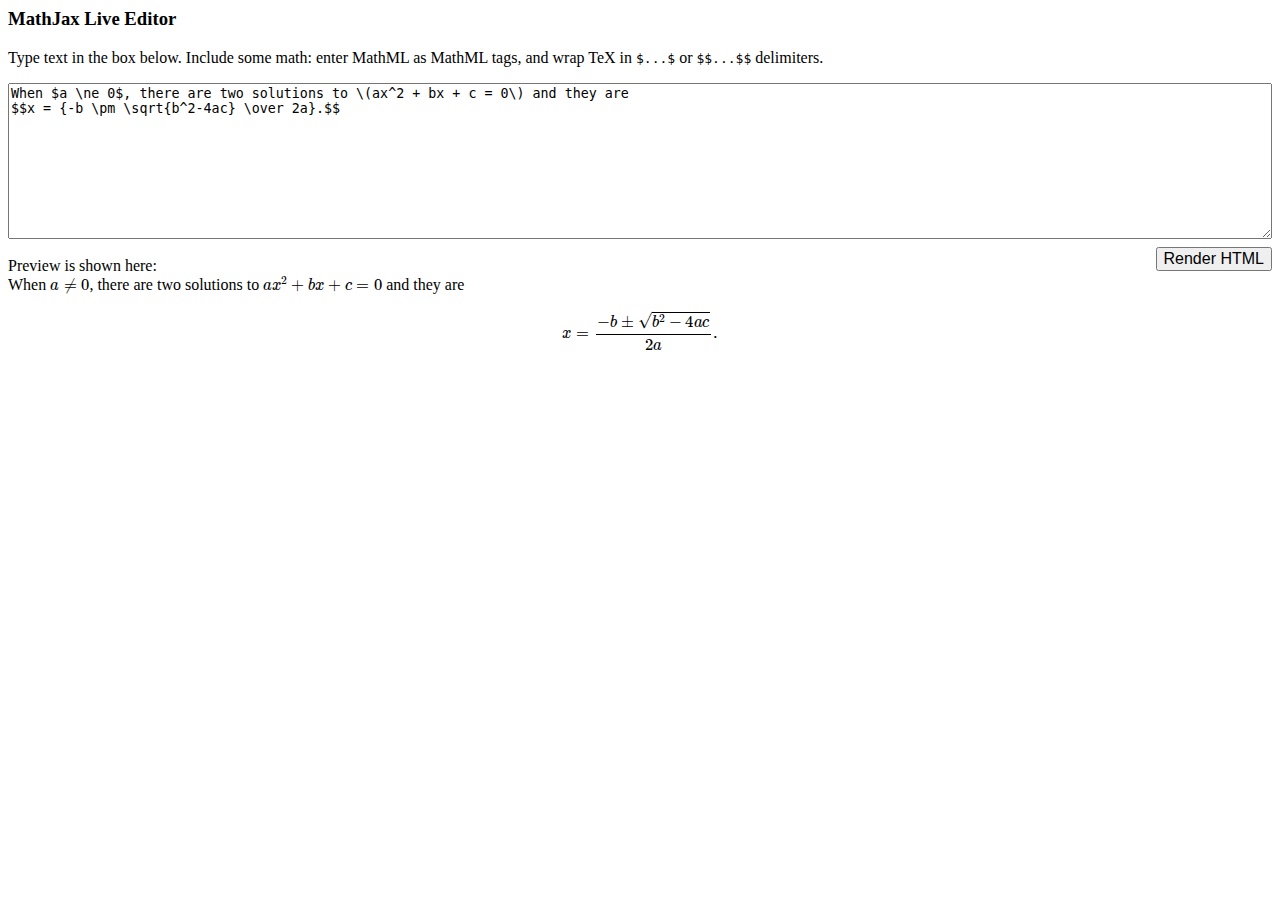
<file: math-editor/index.html>
<html>
  <head>
  <meta charset="utf-8" />
  <meta
    name="viewport"
    content="width=device-width, initial-scale=1, maximum-scale=1"
  />

  <title>MathJax Live Editor</title>
</head>
<body>
<div class="card card--popout" id="demo">
    <h3>MathJax Live Editor</h3>
    <p><label for="MathInput">
    Type text in the box below.  Include some math: enter MathML as MathML tags, and wrap TeX in
    <code>$...$</code> or <code>$$...$$</code> delimiters.</label>
    </p>
    <textarea id="MathInput" rows="10" style="width: 100%;" spellcheck="false">When $a \ne 0$, there are two solutions to \(ax^2 + bx + c = 0\) and they are
$$x = {-b \pm \sqrt{b^2-4ac} \over 2a}.$$</textarea>
    <br>
    <input type="button" value="Render HTML" id="renderHTML" onclick="typesetInput()" style="float: right; font-size: initial; margin-top: .5em">
    <br>Preview is shown here:
    <div id="MathPreview" class="preview"></div>
    <a href="#to-demo" aria-label="Close pop-out" class="card--popout__close"></a>
  </div>

</body>


<script src="math.js"></script>
<script src="tex-mml-chtml.js" id="MathJax-script"> 
</script>
</html>
</file>
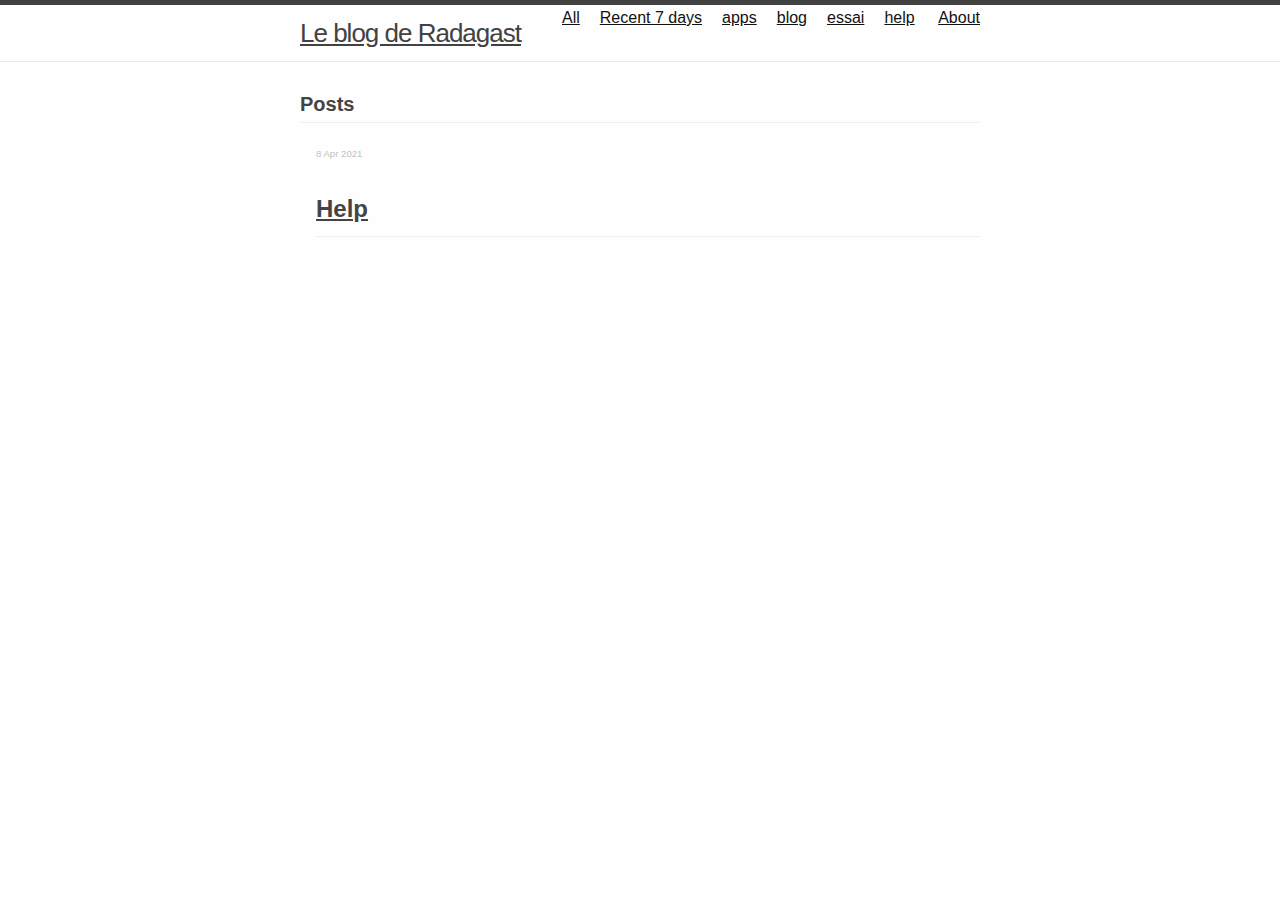
<file: category_apps.html>
<!DOCTYPE html>
<html>
<head>
<meta charset="utf-8">
<meta http-equiv="X-UA-Compatible" content="IE=edge">
<meta name="viewport" content="initial-scale=1.0">
<title>MarkNote</title>

<link rel="stylesheet" href="css/toolkit.css">
<link rel="stylesheet" href="css/style.css">
    <style>
        .warning {
background-color: #ff8;
color:black;
padding: 20px;
}
        </style>
  </head>

  <body>
    
    <header class = "site-header">
    <div class="wrapper">
        
        <a class="site-title" href="index.html">Le blog de Radagast</a>
       
        <nav class="site-nav">
            <a href="#" class="menu-icon">
                <svg viewBox="0 0 18 15">
                    <path fill="#424242" d="M18,1.484c0,0.82-0.665,1.484-1.484,1.484H1.484C0.665,2.969,0,2.304,0,1.484l0,0C0,0.665,0.665,0,1.484,0 h15.031C17.335,0,18,0.665,18,1.484L18,1.484z"></path>
                    <path fill="#424242" d="M18,7.516C18,8.335,17.335,9,16.516,9H1.484C0.665,9,0,8.335,0,7.516l0,0c0-0.82,0.665-1.484,1.484-1.484 h15.031C17.335,6.031,18,6.696,18,7.516L18,7.516z"></path>
                    <path fill="#424242" d="M18,13.516C18,14.335,17.335,15,16.516,15H1.484C0.665,15,0,14.335,0,13.516l0,0 c0-0.82,0.665-1.484,1.484-1.484h15.031C17.335,12.031,18,12.696,18,13.516L18,13.516z"></path>
                </svg>
            </a>
            
            <div class="trigger">
                <a class="page-link" href="category_All.html">All</a><a class="page-link" href="category_Recent 7 days.html">Recent 7 days</a><a class="page-link" href="category_apps.html">apps</a><a class="page-link" href="category_blog.html">blog</a><a class="page-link" href="category_essai.html">essai</a><a class="page-link" href="category_help.html">help</a>
                <a class="page-link" href="index.html?page=about.html">About</a>
            </div>
        </nav>
</header>

    <div class="page-content">
    
      <div class="wrapper">
        <div class="home"><h1 class="page-heading">Posts</h1><ul class="post-list"><li><span class="post-meta">8 Apr 2021</span><h2><a class="post-link" href="index.html?page=Help.html">Help</a></h2></li></ul></div>
      </div>
    </div>
</body>
<script src="js/highlight.min.js"></script>
<script src="js/hilitor.js"></script>
<script src="js/app.js"></script>
<script src="math-editor/math.js"></script>
<script src="math-editor/tex-mml-chtml.js" id="MathJax-script"> 
</script>
<script src="js/mermaid/mermaid.min.js"></script>
<script src="js/main.js"></script>

</html>
</file>
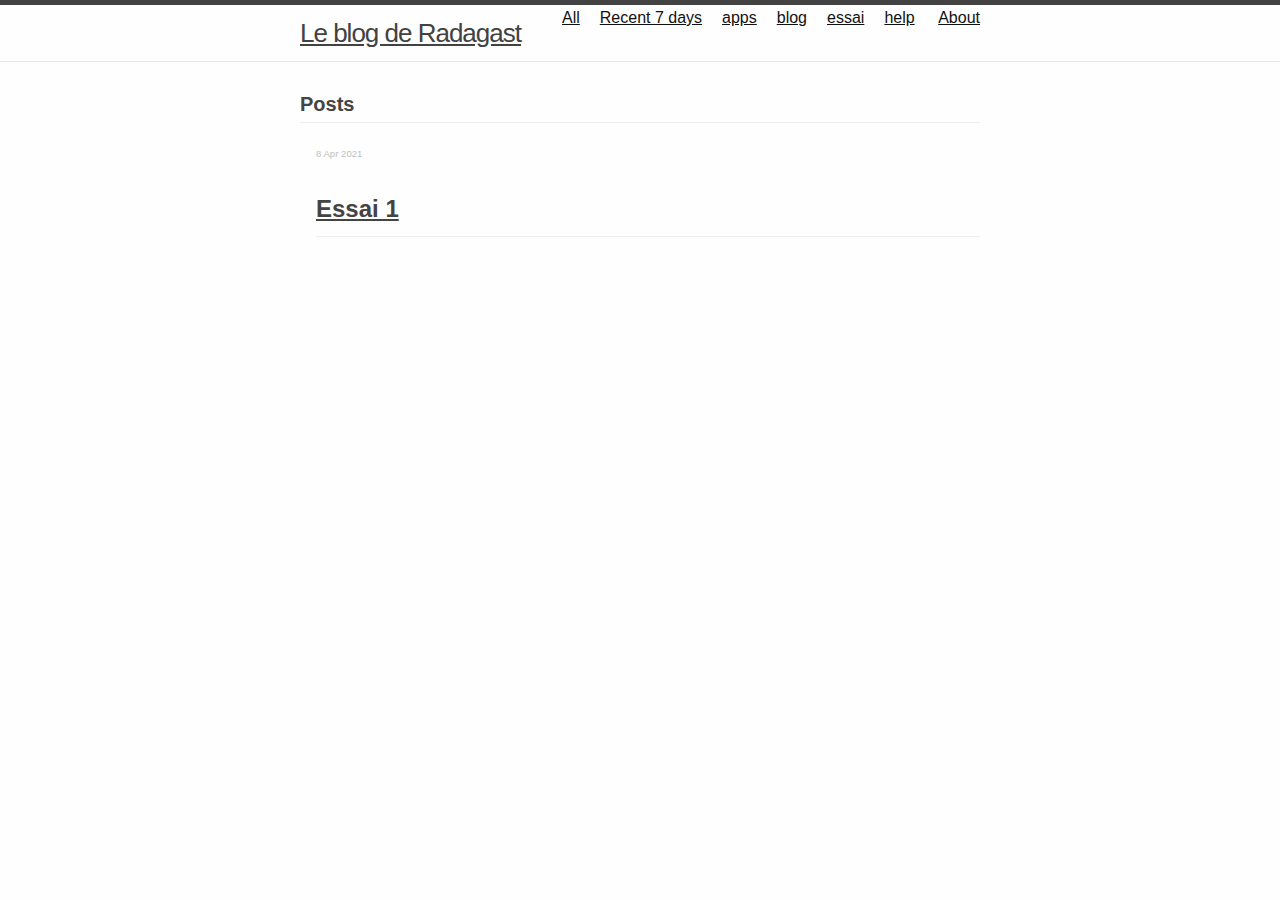
<file: category_blog.html>
<!DOCTYPE html>
<html>
<head>
<meta charset="utf-8">
<meta http-equiv="X-UA-Compatible" content="IE=edge">
<meta name="viewport" content="initial-scale=1.0">
<title>MarkNote</title>

<link rel="stylesheet" href="css/toolkit.css">
<link rel="stylesheet" href="css/style.css">
    <style>
        .warning {
background-color: #ff8;
color:black;
padding: 20px;
}
        </style>
  </head>

  <body>
    
    <header class = "site-header">
    <div class="wrapper">
        
        <a class="site-title" href="index.html">Le blog de Radagast</a>
       
        <nav class="site-nav">
            <a href="#" class="menu-icon">
                <svg viewBox="0 0 18 15">
                    <path fill="#424242" d="M18,1.484c0,0.82-0.665,1.484-1.484,1.484H1.484C0.665,2.969,0,2.304,0,1.484l0,0C0,0.665,0.665,0,1.484,0 h15.031C17.335,0,18,0.665,18,1.484L18,1.484z"></path>
                    <path fill="#424242" d="M18,7.516C18,8.335,17.335,9,16.516,9H1.484C0.665,9,0,8.335,0,7.516l0,0c0-0.82,0.665-1.484,1.484-1.484 h15.031C17.335,6.031,18,6.696,18,7.516L18,7.516z"></path>
                    <path fill="#424242" d="M18,13.516C18,14.335,17.335,15,16.516,15H1.484C0.665,15,0,14.335,0,13.516l0,0 c0-0.82,0.665-1.484,1.484-1.484h15.031C17.335,12.031,18,12.696,18,13.516L18,13.516z"></path>
                </svg>
            </a>
            
            <div class="trigger">
                <a class="page-link" href="category_All.html">All</a><a class="page-link" href="category_Recent 7 days.html">Recent 7 days</a><a class="page-link" href="category_apps.html">apps</a><a class="page-link" href="category_blog.html">blog</a><a class="page-link" href="category_essai.html">essai</a><a class="page-link" href="category_help.html">help</a>
                <a class="page-link" href="index.html?page=about.html">About</a>
            </div>
        </nav>
</header>

    <div class="page-content">
    
      <div class="wrapper">
        <div class="home"><h1 class="page-heading">Posts</h1><ul class="post-list"><li><span class="post-meta">8 Apr 2021</span><h2><a class="post-link" href="index.html?page=Essai 1.html">Essai 1</a></h2></li></ul></div>
      </div>
    </div>
</body>
<script src="js/highlight.min.js"></script>
<script src="js/hilitor.js"></script>
<script src="js/app.js"></script>
<script src="math-editor/math.js"></script>
<script src="math-editor/tex-mml-chtml.js" id="MathJax-script"> 
</script>
<script src="js/mermaid/mermaid.min.js"></script>
<script src="js/main.js"></script>

</html>
</file>
<file: css/toolkit.css>
.task-list-item {
    list-style-type: none;
    margin-left: 1em;
}

.task-list-item+.task-list-item {
    margin-top: 3px;
}

.task-list-item input {
    margin: 0 0.35em 0.25em -1.6em;
    vertical-align: middle;
}

:checked+.radio-label {
    z-index: 1;
    position: relative;
    border-color: #4183c4;
}
@media(max-device-width : 480px){
    h1 {
        font-size: 1.8rem;
    }
    h2 {
        font-size: 1.4rem;
    }
    h3 {
        font-size: 1.3rem;
    }
    h4 {
        font-size: 1.2rem;
    }
    h5 {
        font-size: 1.1rem;
    }
    
}
.footer{
    width:100%;
    margin: 0;
    border: 0;
    padding: 20px;
   

    /*color: white;*/
    text-align: center;
    /*background-color: #2a2730;*/
}

.footer img{
    width:20px;
    border-radius:50%;
    vertical-align:middle;
    margin-right: 14px;
    
}
.footer span{
    
   
    
}

#sidebar{
    width:20%;
    float:left;
    padding:80px 20px 40px 40px;
    background-color: #f7f7f7;
    height:100%;
    position: fixed;
    margin:0;
}
#note-list{
    height:80%;
    overflow-y:auto;
}
#sidebar div{
}
#note-list div{
    padding-bottom:10px;
}
#content{
    width:80%;
    padding:20px;
    position: fixed;
    left:20%;
    overflow-y:auto;
    height:100%;
}
#app-panel{
    position: absolute;
    bottom: 20px;
    left:20px;
    z-inde:100;
}
#app-panel img{
    width:20px;
    height:20px;
    margin-right:10px;
    margin-top:-5px;
}
#main{
    padding:20px;
    max-width:100%;
    min-height:400px;
}

/**
 * Icons
 */
.icon > svg {
    display: inline-block;
    width: 16px;
    height: 16px;
    vertical-align: middle; }
.icon > svg path {
    fill: #828282; }


.pln{color:#000}
@media screen{.str{color:#080}.kwd{color:#008}.com{color:#800}.typ{color:#606}.lit{color:#066}.pun,.opn,.clo{color:#660}.tag{color:#008}.atn{color:#606}.atv{color:#080}.dec,.var{color:#606}.fun{color:red}}
@media print,projection{.str{color:#060}.kwd{color:#006;font-weight:bold}.com{color:#600;font-style:italic}.typ{color:#404;font-weight:bold}.lit{color:#044}.pun,.opn,.clo{color:#440}.tag{color:#006;font-weight:bold}.atn{color:#404}.atv{color:#060}}pre.prettyprint{padding:2px;border:1px solid #888}ol.linenums{margin-top:0;margin-bottom:0}li.L0,li.L1,li.L2,li.L3,li.L5,li.L6,li.L7,li.L8{/*list-style-type:none*/}li.L1,li.L3,li.L5,li.L7,li.L9{background:#eee}



/**
 * Reset some basic elements
 */
body, h1, h2, h3, h4, h5, h6,
p, blockquote, pre, hr,
dl, dd, ol, ul, figure {
    margin: 0;
    padding: 0; }

/**
 * Basic styling
 */
body {
    font: 400 16px/1.5 "Helvetica Neue", Helvetica, Arial, sans-serif;
    color: #111;
    background-color: #fdfdfd;
    -webkit-text-size-adjust: 100%;
    -webkit-font-feature-settings: "kern" 1;
    -moz-font-feature-settings: "kern" 1;
    -o-font-feature-settings: "kern" 1;
    font-feature-settings: "kern" 1;
    font-kerning: normal; }

p{
    display: block;
}

/**
 * Set `margin-bottom` to maintain vertical rhythm
 */
h1, h2, h3, h4, h5, h6,
p, blockquote, pre,
.highlight {
    margin-bottom: 15px; }

/**
 * Images
 */
img,svg {
    max-width: 100%;
    vertical-align: middle; }

/**
 * Figures
 */
figure > img {
    display: block; }

figcaption {
    font-size: 14px; }

/**
 * Lists
 */
ul, ol {
    margin-left: 1em; }

li > ul,
li > ol {
    margin-bottom: 0; }

/**
 * Headings
 */
h1, h2, h3, h4, h5, h6 {
    font-weight: 400; }



/**
 * Blockquotes
 */
blockquote {
    color: #828282;
    border-left: 4px solid #e8e8e8;
    padding-left: 15px;
    letter-spacing: -1px;
    font-style: italic; }
blockquote > :last-child {
    margin-bottom: 0; }



/**
 * Wrapper
 */
.wrapper {
    max-width: -webkit-calc(800px - (30px * 2));
    max-width: calc(800px - (30px * 2));
    margin-right: auto;
    margin-left: auto;
    padding-right: 30px;
    padding-left: 30px; }
@media screen and (max-width: 800px) {
    .wrapper {
        max-width: -webkit-calc(800px - (30px));
        max-width: calc(800px - (30px));
        padding-right: 15px;
        padding-left: 15px; } }

/**
 * Clearfix
 */
.wrapper:after, .footer-col-wrapper:after {
    content: "";
    display: table;
    clear: both; }

/**
 * Icons
 */
.icon > svg {
    display: inline-block;
    width: 16px;
    height: 16px;
    vertical-align: middle; }
.icon > svg path {
    fill: #828282; }

/**
 * Site header
 */
.site-header {
    border-top: 5px solid #424242;
    border-bottom: 1px solid #e8e8e8;
    min-height: 56px;
    position: relative; }

.site-title {
    font-size: 26px;
    font-weight: 300;
    line-height: 56px;
    letter-spacing: -1px;
    margin-bottom: 0;
    float: left; }
.site-title, .site-title:visited {
    color: #424242; }

.site-nav {
    line-height: 56px;
    display: flex;
    justify-content: flex-end;
}
.site-nav .menu-icon {
    display: none; }
.site-nav .page-link {
    color: #111;
    line-height: 1.5; }
.site-nav .page-link:not(:last-child) {
    margin-right: 20px; }
@media screen and (max-width: 600px) {
    .site-nav {
        position: absolute;
        top: 9px;
        right: 15px;
        background-color: #fdfdfd;
        border: 1px solid #e8e8e8;
        border-radius: 5px;
        text-align: right;
            z-index: 99;}
    .site-nav .menu-icon {
        display: block;
        float: right;
        width: 36px;
        height: 26px;
        line-height: 0;
        padding-top: 10px;
        text-align: center; }
    .site-nav .menu-icon > svg {
        width: 18px;
        height: 15px; }
    .site-nav .menu-icon > svg path {
        fill: #424242; }
    .site-nav .trigger {
        clear: both;
        display: none; }
    .site-nav:hover .trigger {
        display: block;
        padding-bottom: 5px; }
    .site-nav .page-link {
        display: block;
        padding: 5px 10px;
        margin-left: 20px; }
    .site-nav .page-link:not(:last-child) {
        margin-right: 0; } }

/**
 * Site footer
 */
.site-footer {
    border-top: 1px solid #e8e8e8;
    padding: 30px 0; }

.footer-heading {
    font-size: 18px;
    margin-bottom: 15px; }

.contact-list,
.social-media-list {
    list-style: none;
    margin-left: 0; }

.footer-col-wrapper {
    font-size: 15px;
    color: #828282;
    margin-left: -15px; }

.footer-col {
    float: left;
    margin-bottom: 15px;
    padding-left: 15px; }

.footer-col-1 {
    width: -webkit-calc(35% - (30px / 2));
    width: calc(35% - (30px / 2)); }

.footer-col-2 {
    width: -webkit-calc(20% - (30px / 2));
    width: calc(20% - (30px / 2)); }

.footer-col-3 {
    width: -webkit-calc(45% - (30px / 2));
    width: calc(45% - (30px / 2)); }

@media screen and (max-width: 800px) {
    .footer-col-1,
    .footer-col-2 {
        width: -webkit-calc(50% - (30px / 2));
        width: calc(50% - (30px / 2)); }
    
    .footer-col-3 {
        width: -webkit-calc(100% - (30px / 2));
        width: calc(100% - (30px / 2)); } }
@media screen and (max-width: 600px) {
    .footer-col {
        float: none;
        width: -webkit-calc(100% - (30px / 2));
        width: calc(100% - (30px / 2)); } }
/**
 * Page content
 */
.page-content {
    padding: 10px 0; }

.page-heading {
    font-size: 20px; }

.post-list {
    margin-left: 0;
    list-style: none;
}
.post-list > li {
    margin-bottom: 30px;
    list-style: none;
}
.post-list li {
    list-style: none; }

.post-meta {
    font-size: 0.6rem;
    color: #c1c1c1;
    margin-bottom:2rem;
}

.post-link {
    display: block;
    font-size: 24px; }

/**
 * Posts
 */
.post-header {
    margin-bottom: 30px; }

.post-title {
    font-size: 42px;
    letter-spacing: -1px;
    line-height: 1; }
@media screen and (max-width: 800px) {
    .post-title {
        font-size: 36px; } }

.post-content {
    margin-bottom: 30px; }
.post-content h1 {
    font-size: 28px; }
.post-content h2 {
    font-size: 26px; }
@media screen and (max-width: 800px) {
    .post-content h2 {
        font-size: 26px; } }
.post-content h3 {
    font-size: 24px; }
@media screen and (max-width: 800px) {
    .post-content h3 {
        font-size: 22px; } }
.post-content h4 {
    font-size: 20px; }
@media screen and (max-width: 800px) {
    .post-content h4 {
        font-size: 18px; } }


.tag {
    border-radius: 4px;
    background: #306F2C;
    color: white;
    margin-right: 0.4em;
    padding-right: 4px;
    
}

input[type="checkbox"], input[type="radio"] {
   
    margin-right: 10px;
}
ol{
    list-style-type: decimal;
}
ol ol, ul ol{
    list-style-type: upper-roman;
}
ul ul ol,ol ul ol,ul ol ol,ol ol ol{
    list-style-type: upper-alpha;
}
ul{
    list-style-type: disc;
}
ul ul,ol ul{
    list-style-type: circle;
}
ul ul ul,ol ul ul,ul ol ul,ol ol ul{
    list-style-type: square;
}

/**head used in TOC**/
.head1{
    
}
.head2{
    margin-left:1em;
}
.head3{
    margin-left:2em;
}
.head4{
    margin-left:3em;
}
.head5{
    margin-left:4em;
}
.head6{
    margin-left:5em;
}

.gutter{
    width:10px;
}

input[type="checkbox"] {
    -webkit-appearance: none;
    -moz-appearance: none;
    appearance: none;
    width: 16px;
    height: 16px;
    background-color: #CCCCCC;
}

input[type="checkbox"]:checked {
    background-color: #306F2C;
}
.math-block{
    text-align:center;
}

nav ol, nav ol ol, nav ol ol ol, nav ol ol ol ol, nav ol ol ol ol ol nav ol ol ol ol ol ol {
    list-style: none;
    list-style-image: none;
}

ol.footnotes-list  {
list-style-type:decimal;

}
.footnotes-list li{
display:list-item;
}
</file>
<file: css/style.css>
html, body, div, span, applet, object, iframe, h1, h2, h3, h4, h5, h6, p, blockquote, pre, a, abbr, acronym, address, big, cite, code, del, dfn, em, font, ins, kbd, q, s, samp, small, strike, strong, sub, sup, tt, var, dl, dt, dd, ol, ul, li, fieldset, form, label, legend, table, caption, tbody, tfoot, thead, tr, th, td{
    
        -ms-text-size-adjust: 100%;
        -webkit-text-size-adjust: 100%;
        color:#444;
       
        
        font-family: "PingHei",AvenirNext-Regular,"Helvetica Neue","Helvetica","STHeitiSC-Light","Arial",sans-serif;
       
        line-height: 1.6;
        word-wrap: break-word;
    }
    html, body
        {
             background-color:#FEFEFE;
            font-size: 16px;
           
        }
body{margin:0; padding:0px;}
a {
    background: transparent;
}

a:active,
a:hover {
    outline: 0;
}

strong {
    font-weight: bold;
}

h1 {
    
    margin: 0.67em 0;
}

img {
    border: 0;
}

hr {
    box-sizing: content-box;
    height: 0;
}

pre,code {
    /*overflow: auto;*/
    max-width:100%;
    word-wrap: break-word;
}

code,
kbd,
pre {
    font-family: monospace, monospace;
    font-size: 1em;
}

input {
    color: inherit;
    font: inherit;
    margin: 0;
}

html input[disabled] {
    cursor: default;
}

input {
    line-height: normal;
}

input[type="checkbox"] {
    box-sizing: border-box;
    padding: 0;
}

table {
    border-collapse: collapse;
    border-spacing: 0;
}

td,
th {
    padding: 0;
}

* {
    box-sizing: border-box;
}

input {
    font: 13px/1.4 Helvetica, arial, nimbussansl, liberationsans, freesans, clean, sans-serif, "Segoe UI Emoji", "Segoe UI Symbol";
}



a:hover,
a:active {
    text-decoration: underline;
}

hr {
    height: 0;
    margin: 15px 0;
    overflow: hidden;
    background: transparent;
    border: 0;
    border-bottom: 1px solid #ddd;
}

hr:before {
    display: table;
    content: "";
}

hr:after {
    display: table;
    clear: both;
    content: "";
}




blockquote {
    margin: 0;
}

ul,
ol {
    padding: 0;
    margin-top: 0;
    margin-bottom: 0;
}

ol ol,
ul ol {
    list-style-type: lower-roman;
}

ul ul ol,
ul ol ol,
ol ul ol,
ol ol ol {
    list-style-type: lower-alpha;
}

dd {
    margin-left: 0;
}



pre,code {
    margin-top: 0;
    margin-bottom: 0;
    font: 12px Consolas, "Liberation Mono", Menlo, Courier, monospace;
}


>*:first-child {
    margin-top: 0 !important;
}

>*:last-child {
    margin-bottom: 0 !important;
}

a:not(:link):not(:visited) {
    color: inherit;
    /*text-decoration: none;*/
}

.anchor {
    position: absolute;
    top: 0;
    left: 0;
    display: block;
    padding-right: 6px;
    padding-left: 10px;
}

.anchor:focus {
    outline: none;
}

h1,
h2,
h3,
h4,
h5,
h6 {
    position: relative;
    margin-top: 1em;
    margin-bottom: 16px;
    font-weight: bold;
    line-height: 1.4;
}



h1:hover .anchor,
h2:hover .anchor,
h3:hover .anchor,
h4:hover .anchor,
h5:hover .anchor,
h6:hover .anchor {
    padding-left: 8px;
    margin-left: -30px;
    text-decoration: none;
}



h1 {
    padding-bottom: 0.3em;
    font-size: 1.8em;
    line-height: 1.2;
    border-bottom: 1px solid #eee;
}

h1 .anchor {
    line-height: 1;
}

h2 {
    padding-bottom: 0.3em;
    font-size: 1.6em;
    line-height: 1.225;
    border-bottom: 1px solid #eee;
}

h2 .anchor {
    line-height: 1;
}

h3 {
    font-size: 1.4em;
    line-height: 1.43;
}

h3 .anchor {
    line-height: 1.2;
}

h4 {
    font-size: 1.2em;
}

h4 .anchor {
    line-height: 1.2;
}

h5 {
    font-size: 1em;
}

h5 .anchor {
    line-height: 1.1;
}

h6 {
    font-size: 1em;
    color: #777;
}

h6 .anchor {
    line-height: 1.1;
}

p,
blockquote,
ul,
ol,
dl,
table,
pre,code {
    margin-top: 0;
    margin-bottom: 16px;
}

hr {
    height: 4px;
    padding: 0;
    margin: 16px 0;
    background-color: #e7e7e7;
    border: 0 none;
}

ul,
ol {
    padding-left: 1em;
}

ul ul,
ul ol,
ol ol,
ol ul {
    margin-top: 0;
    margin-bottom: 0;
}

li>p {
    margin-top: 16px;
}

/*li {
    list-style-type: square;
}*/

dl {
    padding: 0;
}

dl dt {
    padding: 0;
    margin-top: 16px;
    font-size: 1em;
    font-style: italic;
    font-weight: bold;
}

dl dd {
    padding: 0 16px;
    margin-bottom: 16px;
}

blockquote {
    padding: 0 15px;
    color: #777;
    border-left: 4px solid #ddd;
}

blockquote>:first-child {
    margin-top: 0;
}

blockquote>:last-child {
    margin-bottom: 0;
}

table {
    display: block;
    width: 100%;
    overflow: auto;
    word-break: normal;
    word-break: keep-all;
}

table th {
    font-weight: bold;
}

table th,
table td {
    padding: 6px 13px;
    border: 1px solid #ddd;
}

table tr {
    background-color: #fff;
    border-top: 1px solid #ccc;
}

table tr:nth-child(2n) {
    background-color: #f8f8f8;
}

img {
    max-width: 100%;
    box-sizing: border-box;
}

code {
    /*display:block;*/
    padding: 0;
    padding-top: 0.2em;
    padding-bottom: 0.2em;
    margin: 0;
    font-size: 85%;
    background-color: #f7f7f7;/* rgba(0,0,0,0.04);*/
    border-radius: 3px;
}

code:before,
code:after {
    letter-spacing: -0.2em;
    content: "\00a0";
}

pre>code {
    padding: 0;
    margin: 0;
    font-size: 100%;
    word-break: normal;
    white-space: pre;
    background: transparent;
    border: 0;
}

.highlight {
    margin-bottom: 16px;
}

.highlight pre,
pre {
    padding: 16px;
    overflow: auto;
    font-size: 85%;
    line-height: 1.45;
    background-color: /*#fdf6e3;*/ #f7f7f7;
    border-radius: 3px;
}

.highlight pre {
    margin-bottom: 0;
    word-break: normal;
}



pre code {
    display: inline;
    max-width: initial;
    padding: 0;
    margin: 0;
    overflow: initial;
    line-height: inherit;
    background-color: transparent;
    border: 0;
}

pre code:before,
pre code:after {
    content: normal;
}

kbd {
    display: inline-block;
    padding: 3px 5px;
    font-size: 11px;
    line-height: 10px;
    color: #555;
    vertical-align: middle;
    background-color: #fcfcfc;
    border: solid 1px #ccc;
    border-bottom-color: #bbb;
    border-radius: 3px;
    box-shadow: inset 0 -1px 0 #bbb;
}

.pl-c {
    color: #969896;
}

.pl-c1,
.pl-mdh,
.pl-mm,
.pl-mp,
.pl-mr,
.pl-s1 .pl-v,
.pl-s3,
.pl-sc,
.pl-sv {
    color: #0086b3;
}

.pl-e,
.pl-en {
    color: #795da3;
}

.pl-s1 .pl-s2,
.pl-smi,
.pl-smp,
.pl-stj,
.pl-vo,
.pl-vpf {
    color: #333;
}

.pl-ent {
    color: #63a35c;
}

.pl-k,
.pl-s,
.pl-st {
    color: #a71d5d;
}

.pl-pds,
.pl-s1,
.pl-s1 .pl-pse .pl-s2,
.pl-sr,
.pl-sr .pl-cce,
.pl-sr .pl-sra,
.pl-sr .pl-sre,
.pl-src {
    color: #183691;
}

.pl-v {
    color: #ed6a43;
}

.pl-id {
    color: #b52a1d;
}

.pl-ii {
    background-color: #b52a1d;
    color: #f8f8f8;
}

.pl-sr .pl-cce {
    color: #63a35c;
    font-weight: bold;
}

.pl-ml {
    color: #693a17;
}

.pl-mh,
.pl-mh .pl-en,
.pl-ms {
    color: #1d3e81;
    font-weight: bold;
}

.pl-mq {
    color: #008080;
}

.pl-mi {
    color: #333;
    font-style: italic;
}

.pl-mb {
    color: #333;
    font-weight: bold;
}

.pl-md,
.pl-mdhf {
    background-color: #ffecec;
    color: #bd2c00;
}

.pl-mdht,
.pl-mi1 {
    background-color: #eaffea;
    color: #55a532;
}

.pl-mdr {
    color: #795da3;
    font-weight: bold;
}

.pl-mo {
    color: #1d3e81;
}

kbd {
    display: inline-block;
    padding: 3px 5px;
    font: 11px Consolas, "Liberation Mono", Menlo, Courier, monospace;
    line-height: 10px;
    color: #555;
    vertical-align: middle;
    background-color: #fcfcfc;
    border: solid 1px #ccc;
    border-bottom-color: #bbb;
    border-radius: 3px;
    box-shadow: inset 0 -1px 0 #bbb;
}

.task-list-item {
    list-style-type: none;
    margin-left: 20px;
}

.task-list-item+.task-list-item {
    margin-top: 3px;
}

.task-list-item input {
    margin: 0 0.35em 0.25em -1.6em;
    vertical-align: middle;
}

:checked+.radio-label {
    z-index: 1;
    position: relative;
    border-color: #4183c4;
}
@media(max-device-width : 480px){
    h1 {
        font-size: 1.5em;
    }
    h2 {
        font-size: 1.3em;
    }
    h3 {
        font-size: 1.2em;
    }
    h4 {
        font-size: 1.1em;
    }
    h5 {
        font-size: 1em;
    }
    
}
.footer{
    width:100%;
    margin: 0;
    border: 0;
    padding: 20px;
   

    /*color: white;*/
    text-align: center;
    /*background-color: #2a2730;*/
}

.footer img{
    width:20px;
    border-radius:50%;
    vertical-align:middle;
    margin-right: 14px;
    
}
.footer span{
    
   
    
}

/*

XCode style (c) Angel Garcia <angelgarcia.mail@gmail.com>

*/

.hljs {
  overflow-x: auto;
  padding: 0.5em;
  background: #fff;
  color: black;
}

/* Gray DOCTYPE selectors like WebKit */
.xml .hljs-meta {
  color: #c0c0c0;
}

.hljs-comment,
.hljs-quote {
  color: #007400;
}

.hljs-tag,
.hljs-attribute,
.hljs-keyword,
.hljs-selector-tag,
.hljs-literal,
.hljs-name {
  color: #aa0d91;
}

.hljs-variable,
.hljs-template-variable {
  color: #3F6E74;
}

.hljs-code,
.hljs-string,
.hljs-meta-string {
  color: #c41a16;
}

.hljs-regexp,
.hljs-link {
  color: #0E0EFF;
}

.hljs-title,
.hljs-symbol,
.hljs-bullet,
.hljs-number {
  color: #1c00cf;
}

.hljs-section,
.hljs-meta {
  color: #643820;
}


.hljs-class .hljs-title,
.hljs-type,
.hljs-built_in,
.hljs-builtin-name,
.hljs-params {
  color: #5c2699;
}

.hljs-attr {
  color: #836C28;
}

.hljs-subst {
  color: #000;
}

.hljs-formula {
  background-color: #eee;
  font-style: italic;
}

.hljs-addition {
  background-color: #baeeba;
}

.hljs-deletion {
  background-color: #ffc8bd;
}

.hljs-selector-id,
.hljs-selector-class {
  color: #9b703f;
}

.hljs-doctag,
.hljs-strong {
  font-weight: bold;
}

.hljs-emphasis {
  font-style: italic;
}

/*mark style*/
.mark-g {
    background-color: #5CDB95;
}

.mark-y {
    background-color: #CEBC81;
}
.mark-r {
    background-color: #C96567;
}
</file>
